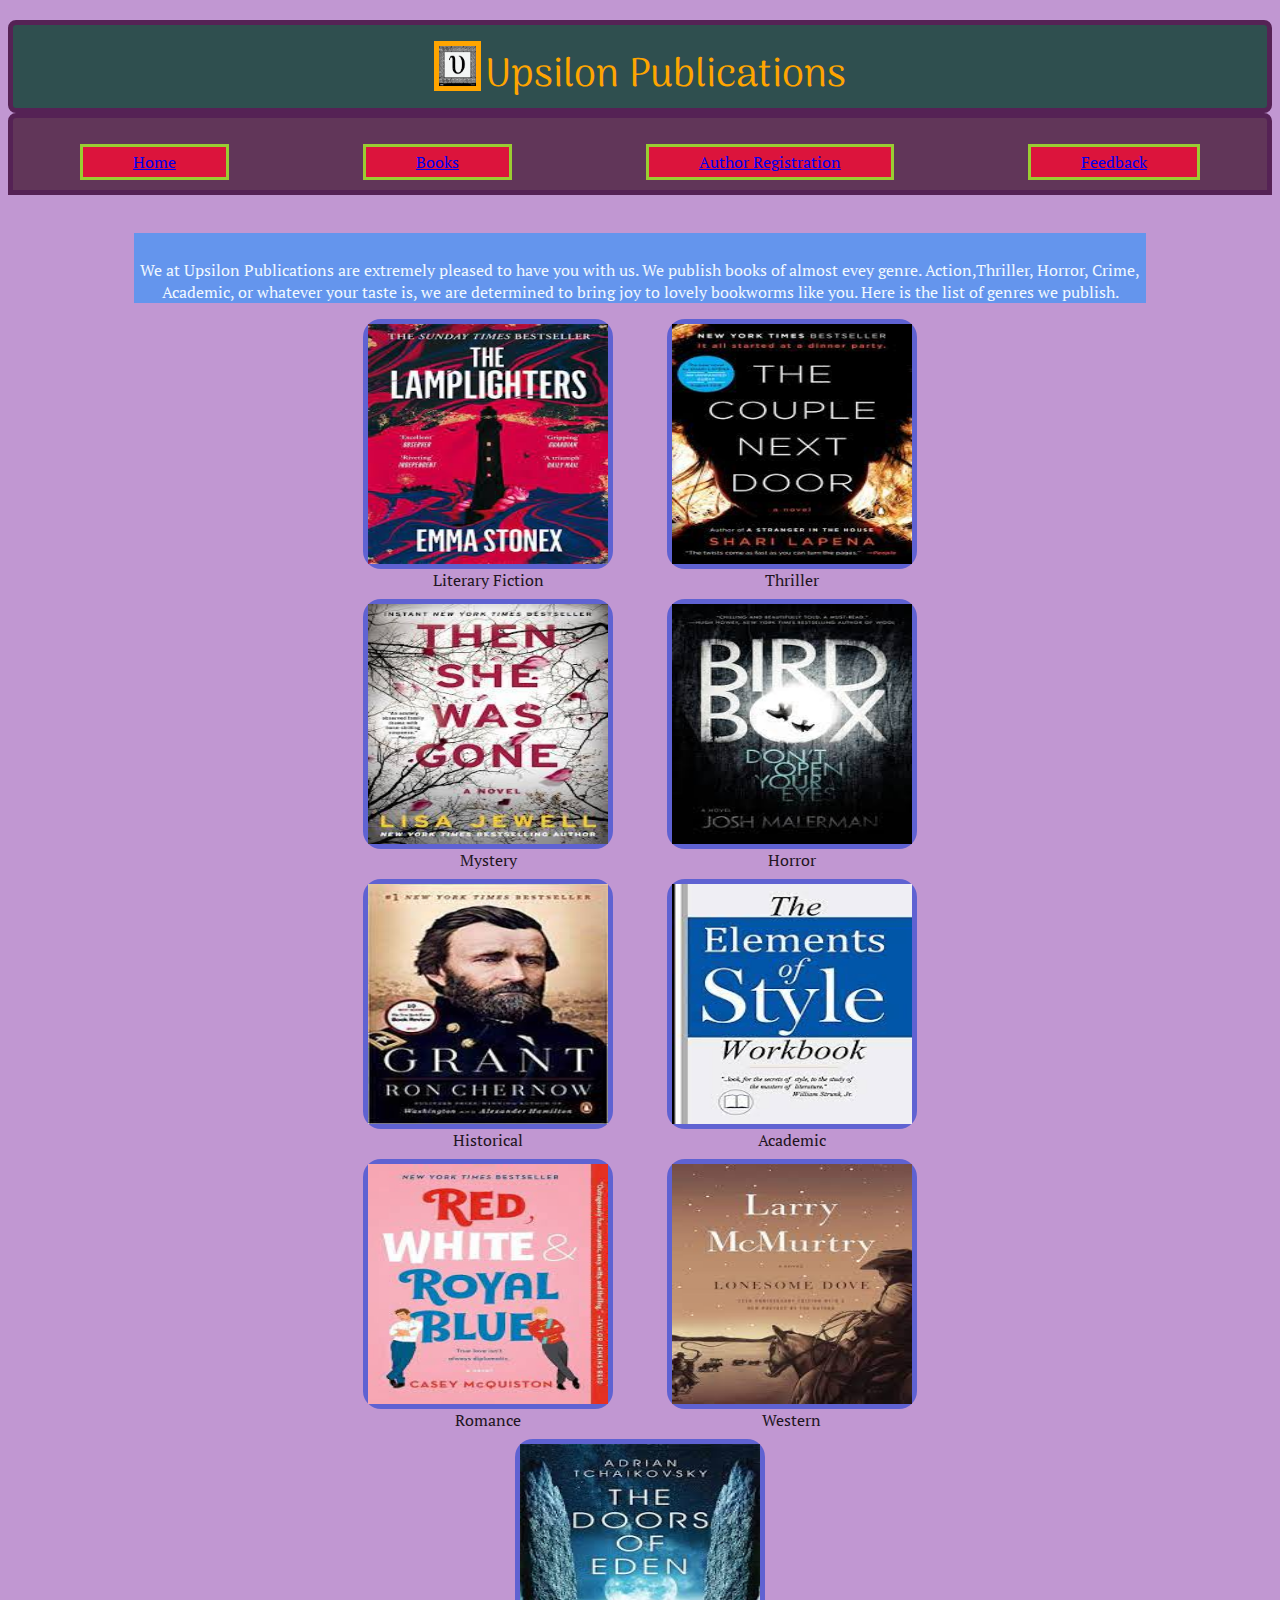
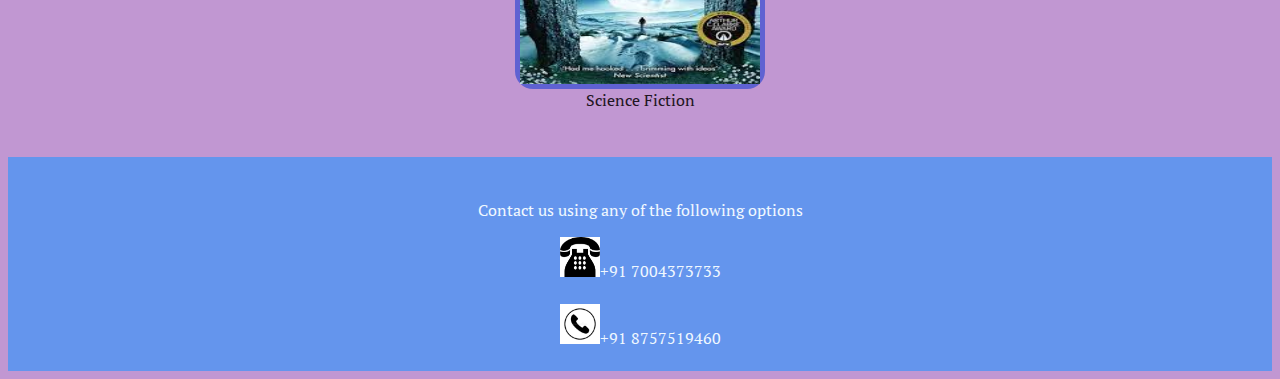
<file: index.html>
<!DOCTYPE html>
<html>
<head>
<meta charset="utf-8">
<title>Home</title>

<link rel="preconnect" href="https://fonts.googleapis.com">
<link rel="preconnect" href="https://fonts.gstatic.com" crossorigin>
<link href="https://fonts.googleapis.com/css2?family=PT+Serif:wght@700&display=swap" rel="stylesheet">
	
<link rel="preconnect" href="https://fonts.googleapis.com">
<link rel="preconnect" href="https://fonts.gstatic.com" crossorigin>
<link href="https://fonts.googleapis.com/css2?family=Arima:wght@500&display=swap" rel="stylesheet">
	
<link rel="stylesheet" href="css/style.css" type="text/css">

</head>

<body>
	<header>
		<div class="heading">
			<span class="logo"><img src="img/upsilonlogo.png" alt="upsilon publications" height="40px"></span>
			<span class="pub_name">Upsilon Publications</span>		
		</div>
	</header>
		
		<div class="nav">
			<span class="home"><a href="index.html">Home</a></span>
			<span class="books"><a href="html/booklist.html">Books</a></span>
			<span class="author_reg"><a href="html/authreg.html">Author Registration</a></span>
			<span class="feedback"><a href="html/feedback.html">Feedback</a></span>
		</div>
		
		<div class="information">
			<p class="welcome">
				We at Upsilon Publications are extremely pleased to have you with us. We publish books of almost evey genre. Action,Thriller, Horror, Crime, Academic, or whatever your taste is, we are determined to bring joy to lovely bookworms like you. Here is the list of genres we publish. 
			</p>
			
			<div class="categories">
				<div id="LitFic"><img src="img/fiction.jpg" alt="literary fiction">Literary Fiction</div>
				<div id="Thriller"><img src="img/thriller.jpg" alt="thriller"> Thriller</div>
				<div id="Mystery"><img src="img/mystry.jpg" alt="mystry">Mystery</div>
				<div id="Horror"><img src="img/horror.jpg" alt="horror">Horror</div>
				<div id="Historical"><img src="img/historical.jpg" alt="historical">Historical</div>
				<div id="Academic"><img src="img/academic.jpg" alt="academic">Academic</div>
				<div id="Romance"><img src="img/romance.jpg" alt="romance">Romance</div>
				<div id="Western"><img src="img/western.jpg" alt="western">Western</div>
				<div id="Scifi"><img src="img/sciefi.jpg" alt="sciefi">Science Fiction</div>
			</div>
			
			
			
			
		</div>
		
		<div class="contact-deets">
			<p>Contact us using any of the following options</p>
			<div class="telephone">
				<img src="img/telephone.png" alt="tel">+91 7004373733
			</div>
			<br />
			
			<div class="whatsapp">
				<img src="img/whatsapp.png" alt="whatsapp">+91 8757519460
			</div>
			<br />
			
		</div>
	
</body>
</html>
</file>
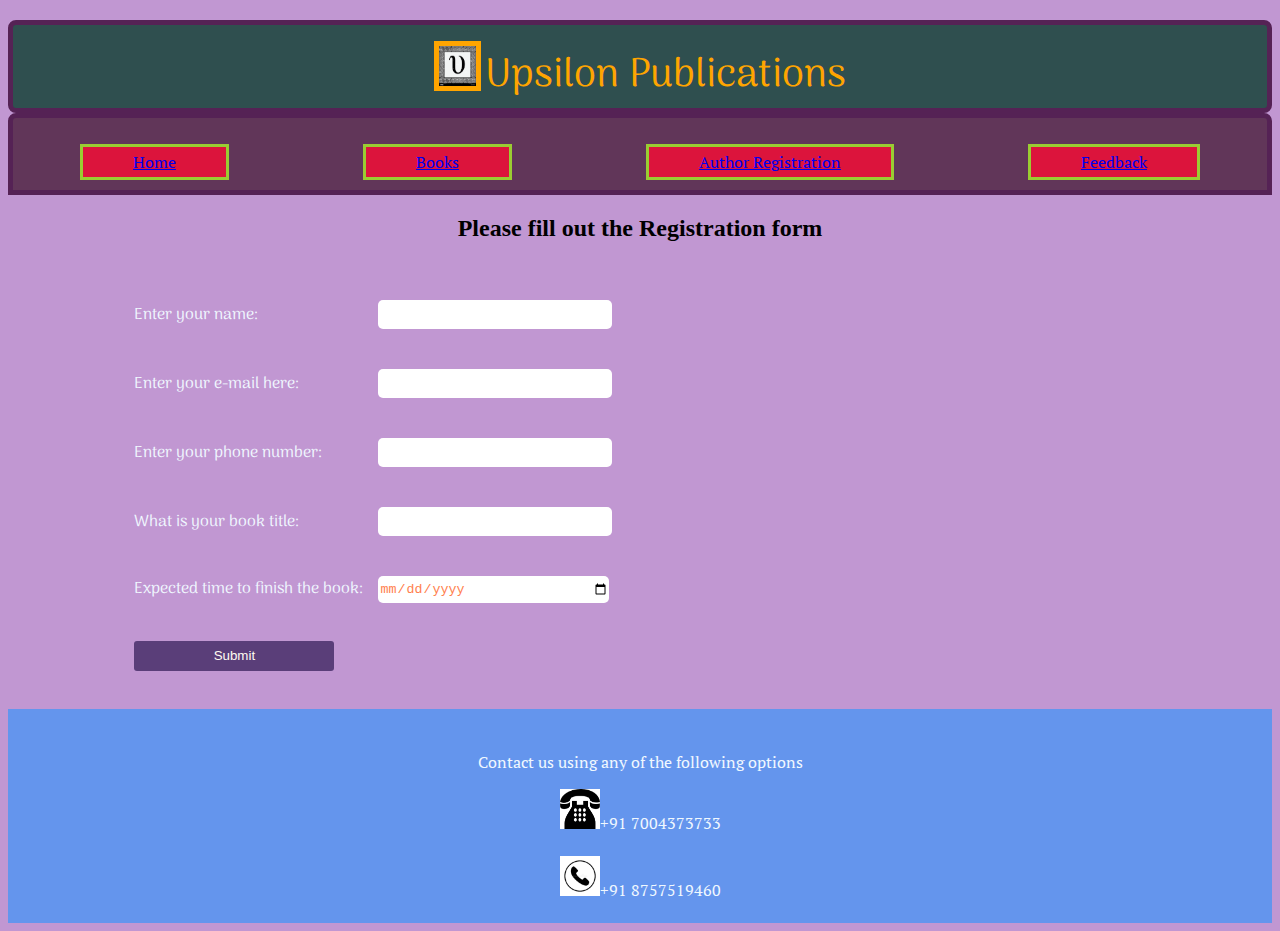
<file: html/authreg.html>
<!DOCTYPE html>
<html>
<head>
<meta charset="utf-8">
<title>AuthorRegistration</title>

<link rel="preconnect" href="https://fonts.googleapis.com">
<link rel="preconnect" href="https://fonts.gstatic.com" crossorigin>
<link href="https://fonts.googleapis.com/css2?family=PT+Serif:wght@700&display=swap" rel="stylesheet">
	
<link rel="preconnect" href="https://fonts.googleapis.com">
<link rel="preconnect" href="https://fonts.gstatic.com" crossorigin>
<link href="https://fonts.googleapis.com/css2?family=Arima:wght@500&display=swap" rel="stylesheet">
	
<link rel="stylesheet" href="../css/style.css" type="text/css">

<script src="../js/script.js"></script>
</head>

<body>
	<header>
		<div class="heading">
			<span class="logo"><img src="../img/upsilonlogo.png" alt="upsilon publications" height="40px"></span>
			<span class="pub_name">Upsilon Publications</span>		
		</div>
	</header>
		
		<div class="nav">
			<span class="home"><a href="../index.html">Home</a></span>
			<span class="books"><a href="booklist.html">Books</a></span>
			<span class="author_reg"><a href="authreg.html">Author Registration</a></span>
			<span class="feedback"><a href="feedback.html">Feedback</a></span>
		</div>
	
	<h2 style="text-align: center;">Please fill out the Registration form</h2>
	
	<div class="information">
		
		<form name="Authreg" method="post" onsubmit="return validateform()">
			<label for="name">Enter your name: </label>
			<input type="text" name="name" class="checkempty">
			<span id="notname" class="notgiven"></span>
			<br />

			<label for="mailid">Enter your e-mail here: </label>
			<input type="email" name="mailid" class="checkempty">
			<span id="notmail" class="notgiven"></span>
			<br />

			<label for="phone" type="text">Enter your phone number: </label>
			<input type="text" name="phone" class="checkempty">
			<span id="notphone" class="notgiven"></span>
			<br />

			<label for="pbooktitle">What is your book title: </label>
			<input type="text" name="pbooktitle" class="checkempty">
			<span id="notpbt" class="notgiven"></span>
			<br />

			<label for="exttfb">Expected time to finish the book: </label>
			<input type="date" name="exttfb" class="checkempty">
			<span id="notet" class="notgiven"></span>
			<br />
			<br />

			<button type="submit" value="Submit" class="submit-button">Submit</button>
		
		</form>
		
		
		
	
	</div>
	
	<div class="contact-deets">
			<p>Contact us using any of the following options</p>
			<div class="telephone">
				<img src="../img/telephone.png" alt="tel">+91 7004373733
			</div>
			<br />
			
			<div class="whatsapp">
				<img src="../img/whatsapp.png" alt="whatsapp">+91 8757519460
			</div>
			<br />
			
	</div>
	
	
	</body>
</html>
</file>
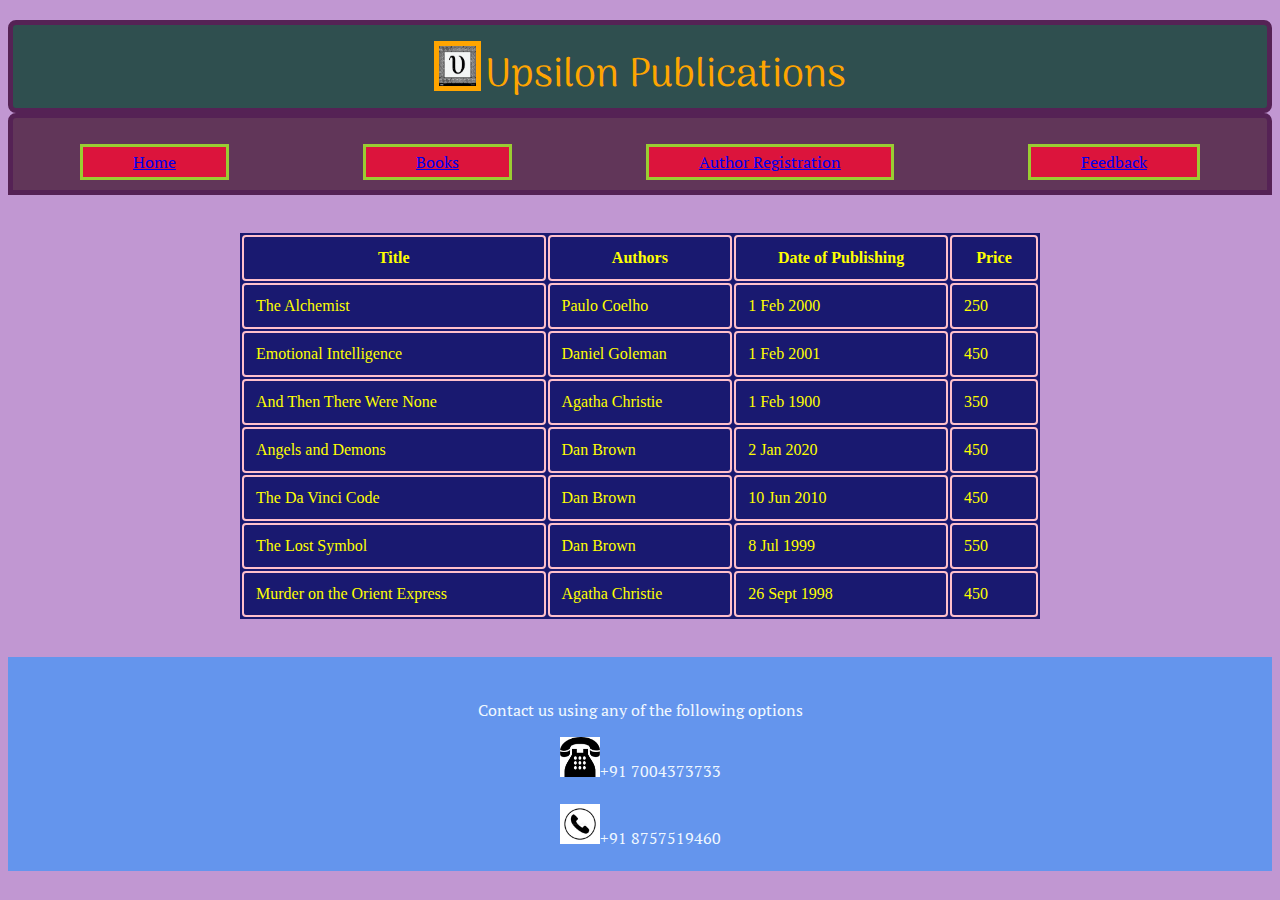
<file: html/booklist.html>
<!DOCTYPE html>
<html>
<head>
<meta charset="utf-8">
<title>Book List</title>

<link rel="preconnect" href="https://fonts.googleapis.com">
<link rel="preconnect" href="https://fonts.gstatic.com" crossorigin>
<link href="https://fonts.googleapis.com/css2?family=PT+Serif:wght@700&display=swap" rel="stylesheet">
	
<link rel="preconnect" href="https://fonts.googleapis.com">
<link rel="preconnect" href="https://fonts.gstatic.com" crossorigin>
<link href="https://fonts.googleapis.com/css2?family=Arima:wght@500&display=swap" rel="stylesheet">
	
<link rel="stylesheet" href="../css/style.css" type="text/css">

</head>

<body>
	<header>
		<div class="heading">
			<span class="logo"><img src="../img/upsilonlogo.png" alt="upsilon publications" height="40px"></span>
			<span class="pub_name">Upsilon Publications</span>		
		</div>
	</header>
		
	<div class="nav">
			<span class="home"><a href="../index.html">Home</a></span>
			<span class="books"><a href="booklist.html">Books</a></span>
			<span class="author_reg"><a href="authreg.html">Author Registration</a></span>
			<span class="feedback"><a href="feedback.html">Feedback</a></span>
	</div>
	
	<div class="information">
		<table class="bookspublished">
			<tr>
				<th>Title</th>
				<th>Authors</th>
				<th>Date of Publishing</th>
				<th>Price</th>			
			</tr>
			
			<tr>
				<td>The Alchemist</td>
				<td>Paulo Coelho</td>
				<td>1 Feb 2000</td>
				<td>250</td>
			</tr>
			
			<tr>
				<td>Emotional Intelligence</td>
				<td>Daniel Goleman</td>
				<td>1 Feb 2001</td>
				<td>450</td>
			</tr>
			
			<tr>
				<td>And Then There Were None</td>
				<td>Agatha Christie</td>
				<td>1 Feb 1900</td>
				<td>350</td>
			</tr>
			
			<tr>
				<td>Angels and Demons</td>
				<td>Dan Brown</td>
				<td>2 Jan 2020</td>
				<td>450</td>
			</tr>
			
			<tr>
				<td>The Da Vinci Code</td>
				<td>Dan Brown</td>
				<td>10 Jun 2010</td>
				<td>450</td>
			</tr>
			
			<tr>
				<td>The Lost Symbol</td>
				<td>Dan Brown</td>
				<td>8 Jul 1999</td>
				<td>550</td>
			</tr>
			
			<tr>
				<td>Murder on the Orient Express</td>
				<td>Agatha Christie</td>
				<td>26 Sept 1998</td>
				<td>450</td>
			</tr>
		</table>
	</div>
	
	<div class="contact-deets">
			<p>Contact us using any of the following options</p>
			<div class="telephone">
				<img src="../img/telephone.png" alt="tel">+91 7004373733
			</div>
			<br />
			
			<div class="whatsapp">
				<img src="../img/whatsapp.png" alt="whatsapp">+91 8757519460
			</div>
			<br />
			
		</div>
	</body>
</html>
</file>
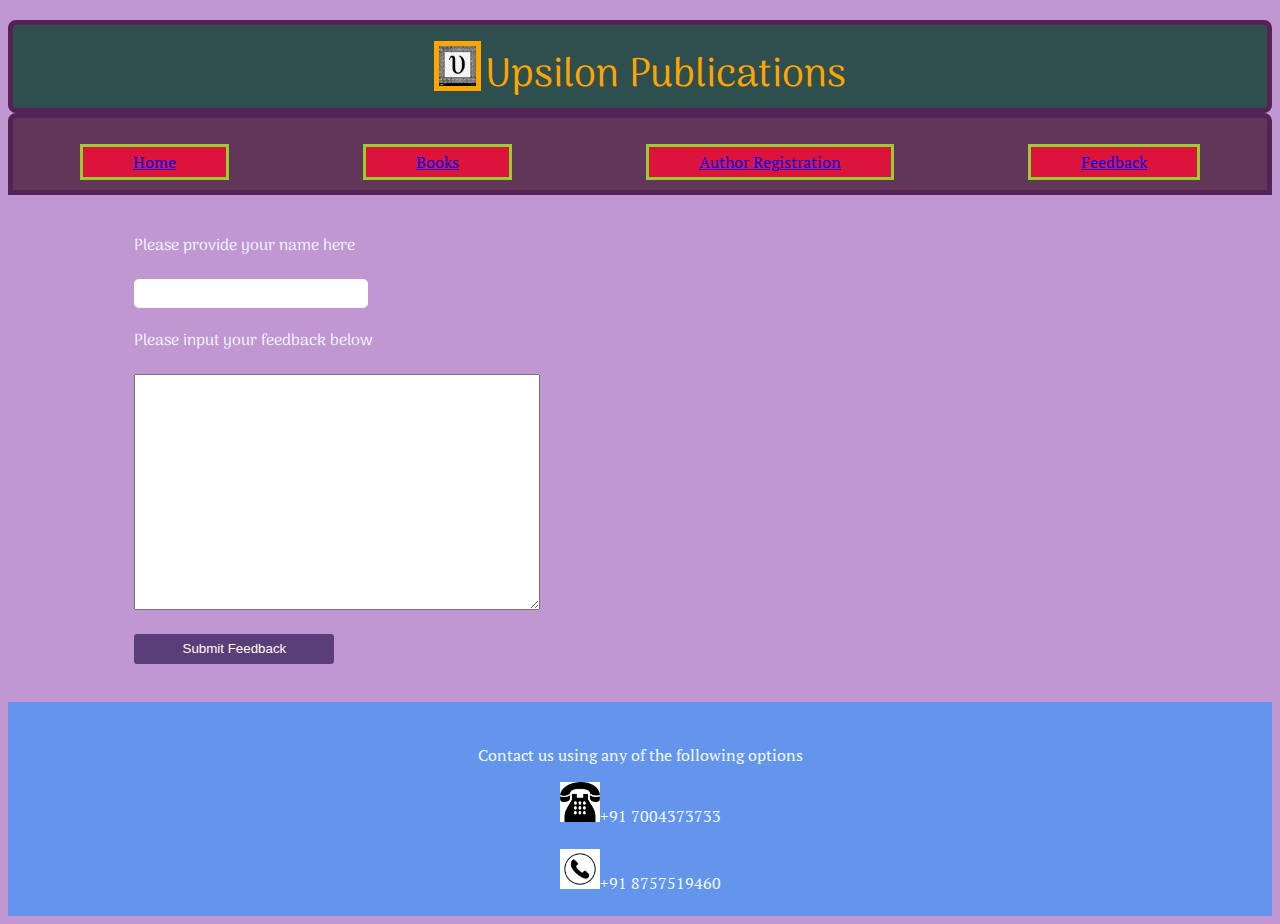
<file: html/feedback.html>
<!DOCTYPE html>
<html>
<head>
<meta charset="utf-8">
<title>Book List</title>

<link rel="preconnect" href="https://fonts.googleapis.com">
<link rel="preconnect" href="https://fonts.gstatic.com" crossorigin>
<link href="https://fonts.googleapis.com/css2?family=PT+Serif:wght@700&display=swap" rel="stylesheet">
	
<link rel="preconnect" href="https://fonts.googleapis.com">
<link rel="preconnect" href="https://fonts.gstatic.com" crossorigin>
<link href="https://fonts.googleapis.com/css2?family=Arima:wght@500&display=swap" rel="stylesheet">
	
<link rel="stylesheet" href="../css/style.css" type="text/css">

</head>

<body>
	<header>
		<div class="heading">
			<span class="logo"><img src="../img/upsilonlogo.png" alt="upsilon publications" height="40px"></span>
			<span class="pub_name">Upsilon Publications</span>		
		</div>
	</header>
		
	<div class="nav">
			<span class="home"><a href="../index.html">Home</a></span>
			<span class="books"><a href="booklist.html">Books</a></span>
			<span class="author_reg"><a href="authreg.html">Author Registration</a></span>
			<span class="feedback"><a href="feedback.html">Feedback</a></span>
	</div>
	
<div class="information">
	<label for="Name">Please provide your name here</label>

	<br>

	<input type="text" name="name" id="name" required>

	<br />

	<label for="Feedback">Please input your feedback below</label>
	
	<br />
	
	<textarea id="Feedback" name="Feedback"></textarea>

	<br />
	
	<button type="submit" name="submit" class="submit-button">Submit Feedback</button>
	
	
	</div>
	
	<div class="contact-deets">
			<p>Contact us using any of the following options</p>
			<div class="telephone">
				<img src="../img/telephone.png" alt="tel">+91 7004373733
			</div>
			<br />
			
			<div class="whatsapp">
				<img src="../img/whatsapp.png" alt="whatsapp">+91 8757519460
			</div>
			<br />
			
		</div>
	</body>
</html>
</file>
<file: css/style.css>
body {
	background-color: #c197d2;
	background-attachment: fixed;
}

.heading {
	text-align: center;
	font-family: 'Arima', cursive;
	background-color: darkslategray;
	
	border: 5px solid rgba(85,34,85,1.00);
	border-radius: 8px;
	padding-top: 16px;
	margin-top: 20px;
}

.nav {
	display: flex;
	border: 5px solid rgba(85,34,85,1.00);
	border-radius: 8px;
	padding-top: 16px;
	background-color: #613659;
	text-align: center;
	justify-content: space-between;
	justify-content: space-between;
	font-family: 'PT Serif', serif;
	color: yellowgreen;
	border-bottom-left-radius: 0px;
	border-bottom-right-radius: 0px;
}

.nav span {
	background-color: crimson;
	padding: 4px 50px;
	border: 3px solid yellowgreen;
	margin: 0.8% auto;
}

.logo, .pub_name {
	color: orange;
	font-size: 40px;
    display: inline-flex;
	
	
}

.logo {
	
	border: 5px solid orange;
}

.welcome {
	
	margin-top: 0px;
	padding-top: 26px;
	background-color:cornflowerblue;
	text-align: center;

	
	font-family: 'PT Serif', serif;
	color: aliceblue;
}

.categories {
	display: flex;
	flex-direction: row;
	flex-wrap: wrap;
	margin-right: 20%;
	margin-left: 20%;
	justify-content: space-around;
	
	
}

div.categories div {
	height: 240px;
	width: 240px;
	border: 5px solid rgba(93,96,214,0.82);
	background-color: rgba(93,96,190,0.82);
	margin-bottom: 30px;
	border-radius: 18px;
	text-align: center;
	font-family: 'PT Serif', serif;
	color: #211522;
	
	
}

div.categories img {
	width: 240px;
	height: 240px;
	
}

.contact-deets {
	margin-top: 0px;
	padding-top: 26px;
	background-color:cornflowerblue;
	text-align: center;

	
	font-family: 'PT Serif', serif;
	
	color: aliceblue;
	font-weight: 300;
}

.contact-deets img {
	height: 40px;
	width: 40px;
	
}

.information {
	margin: 3% 10%;
}

table {
	
	background-color: midnightblue;
	width: 800px;
	margin: auto;
	color: yellow;
	
}

th, td {
	border: 2px solid pink;
	padding: 12px;
	border-radius: 4px;
}

.information input {
	border: 0;
	border-radius: 5px;
	margin-top: 20px;
	margin-bottom: 20px;
	height: 27px;
	width: 230px;
	color: coral;
	
}

.information label {
	display: inline-block;
	width: 240px;
	color: aliceblue;
	font-family: 'Arima', cursive;
}

.information textarea {
	margin-top: 20px;
	margin-bottom: 20px;
	width: 400px;
	height: 230px;
}

.submit-button {
	background-color: #5a3e79;
	color: floralwhite;
	border: 0;
	border-radius: 3px;
	width: 200px;
	height: 30px;
}

.notgiven {
	font-size: 24px;
	margin-left: 30px;
	color: darkred;
}
</file>
